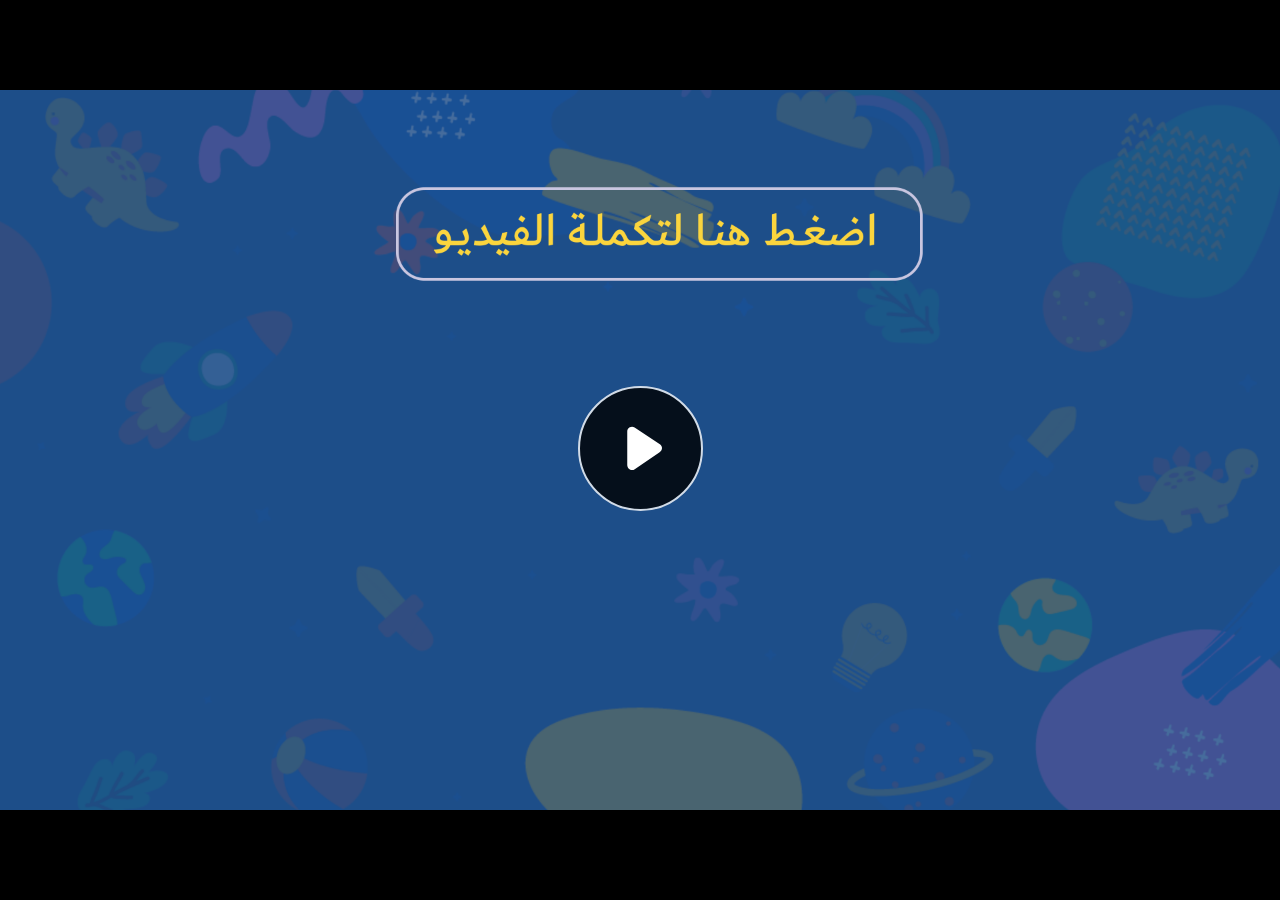
<file: index.html>
﻿<!doctype html>
<html lang="en-US">
<head>
  <meta charset="utf-8">
  <!-- Created using Storyline 360 - http://www.articulate.com  -->
  <!-- version: 3.71.29339.0 -->
  <title>EG.G4.ESCI.SEM2.UB.T1.S1.1</title>
  <meta http-equiv="x-ua-compatible" content="IE=edge"/>
  <meta name="viewport" content="width=device-width,initial-scale=1,user-scalable=no,shrink-to-fit=no,minimal-ui"/>
  <meta name="apple-mobile-web-app-capable" content="yes"/>
  <style>
    html, body { height: 100%; padding: 0; margin: 0 }
    #app { height: 100%; width: 100%; }
  </style>

  <script>
    window.DS = {};
    window.globals = {
      DATA_PATH_BASE: '',
      HAS_FRAME: true,
      HAS_SLIDE: true,

      lmsPresent: false,
      tinCanPresent: false,
      cmi5Present: false,
      aoSupport: false,
      scale: 'noscale',
      captureRc: false,
      browserSize: 'optimal',
      bgColor: '#282828',
      features: 'AccessibleVideo,ConnectionMessages,FullScreenToggle,InsertSvgPicture,LayerPresentAsDialog,MultipleQuizTracking,UpdatedScrollingPanels,UpdatedThemeEditor',
      themeName: 'unified',
      preloaderColor: '#FFFFFF',
      suppressAnalytics: false,
      productChannel: 'stable',
      publishSource: 'storyline',
      aid: 'aid|dd341018-a8d3-41b5-95f5-fb131f3e5e10',
      cid: 'fea7a061-9730-4bc9-a396-348a6a48cf6d',
      playerVersion: '3.71.29339.0',
      publishTimestamp: '2023-02-07T13:58:58.6723837Z',
      maxIosVideoElements: 10,
      connectionSettings: { message: 'You%20are%20offline.%20Trying%20to%20reconnect...', useDarkTheme: false },

      
      parseParams: function(qs) {
        if (window.globals.parsedParams != null) {
          return window.globals.parsedParams;
        }
        qs = (qs || window.location.search.substr(1)).split('+').join(' ');
        var params = {},
            tokens,
            re = /[?&]?([^=]+)=([^&]*)/g;

        while (tokens = re.exec(qs)) {
          params[decodeURIComponent(tokens[1]).trim()] =
            decodeURIComponent(tokens[2]).trim();
        }
        window.globals.parsedParams = params;
        return params;
      }

    };
  </script>
  <script>
    var isIe11 = ('ActiveXObject' in window || window.MSBlobBuilder != null)
      && window.msCrypto != null && !window.ActiveXObject;
    if (isIe11) {
      window.globals.unsupportedBrowser = true;
      document.write(atob('[base64]'));
    }
  </script>
  
  <script>window.THREE = { };</script>
  
</head>
<body style="background: #282828" class="cs-HTML theme-unified">
  <!-- 360 -->
  <script>!function(e){var i=/iPhone/i,o=/iPod/i,n=/iPad/i,t=/(?=.*\bAndroid\b)(?=.*\bMobile\b)/i,d=/Android/i,s=/(?=.*\bAndroid\b)(?=.*\bSD4930UR\b)/i,b=/(?=.*\bAndroid\b)(?=.*\b(?:KFOT|KFTT|KFJWI|KFJWA|KFSOWI|KFTHWI|KFTHWA|KFAPWI|KFAPWA|KFARWI|KFASWI|KFSAWI|KFSAWA)\b)/i,r=/IEMobile/i,h=/(?=.*\bWindows\b)(?=.*\bARM\b)/i,a=/BlackBerry/i,l=/BB10/i,p=/Opera Mini/i,f=/(CriOS|Chrome)(?=.*\bMobile\b)/i,u=/(?=.*\bFirefox\b)(?=.*\bMobile\b)/i,c=new RegExp("(?:Nexus 7|BNTV250|Kindle Fire|Silk|GT-P1000)","i"),w=function(e,i){return e.test(i)},A=function(e){var A=e||navigator.userAgent,v=A.split("[FBAN");if(void 0!==v[1]&&(A=v[0]),this.apple={phone:w(i,A),ipod:w(o,A),tablet:!w(i,A)&&w(n,A),device:w(i,A)||w(o,A)||w(n,A)},this.amazon={phone:w(s,A),tablet:!w(s,A)&&w(b,A),device:w(s,A)||w(b,A)},this.android={phone:w(s,A)||w(t,A),tablet:!w(s,A)&&!w(t,A)&&(w(b,A)||w(d,A)),device:w(s,A)||w(b,A)||w(t,A)||w(d,A)},this.windows={phone:w(r,A),tablet:w(h,A),device:w(r,A)||w(h,A)},this.other={blackberry:w(a,A),blackberry10:w(l,A),opera:w(p,A),firefox:w(u,A),chrome:w(f,A),device:w(a,A)||w(l,A)||w(p,A)||w(u,A)||w(f,A)},this.seven_inch=w(c,A),this.any=this.apple.device||this.android.device||this.windows.device||this.other.device||this.seven_inch,this.phone=this.apple.phone||this.android.phone||this.windows.phone,this.tablet=this.apple.tablet||this.android.tablet||this.windows.tablet,"undefined"==typeof window)return this},v=function(){var e=new A;return e.Class=A,e};"undefined"!=typeof module&&module.exports&&"undefined"==typeof window?module.exports=A:"undefined"!=typeof module&&module.exports&&"undefined"!=typeof window?module.exports=v():"function"==typeof define&&define.amd?define("isMobile",[],e.isMobile=v()):e.isMobile=v()}(this);
    window.isMobile.apple.tablet = window.isMobile.apple.tablet ||
      (navigator.platform === 'MacIntel' && navigator.maxTouchPoints > 1);
    window.isMobile.apple.device = window.isMobile.apple.device || window.isMobile.apple.tablet;
    window.isMobile.tablet = window.isMobile.tablet || window.isMobile.apple.tablet;
    window.isMobile.any = window.isMobile.any || window.isMobile.apple.tablet;
  </script>

  <div id="focus-sink" tabindex="-1"></div>

  <div id="preso"></div>
  <script>
    (function() {

      var classTypes = [ 'desktop', 'mobile', 'phone', 'tablet' ];

      var addDeviceClasses = function(prefix, testObj) {
        var curr, i;
        for (i = 0; i < classTypes.length; i++) {
          curr = classTypes[i];
          if (testObj[curr]) {
            document.body.classList.add(prefix + curr);
          }
        }
      };

      var params = window.globals.parseParams(),
          isDevicePreview = params.devicepreview === '1',
          isPhoneOverride = params.deviceType === 'phone' || (isDevicePreview && params.phone == '1'),
          isTabletOverride = (params.deviceType === 'tablet' || isDevicePreview) && !isPhoneOverride,
          isMobileOverride = isPhoneOverride || isTabletOverride;

      var deviceView = {
        desktop: !window.isMobile.any && !isMobileOverride,
        mobile: window.isMobile.any || isMobileOverride,
        phone: isPhoneOverride || (window.isMobile.phone && !isTabletOverride),
        tablet: isTabletOverride || window.isMobile.tablet
      };

      window.globals.deviceView = deviceView;
      window.isMobile.desktop = !window.isMobile.any;
      window.isMobile.mobile = window.isMobile.any;

      addDeviceClasses('view-', deviceView);

    })();
  </script>
  
  <script src='story_content/user.js' type=text/javascript></script>
  <div class="slide-loader"></div>

  <script>
    var doc = document, loader = doc.body.querySelector('.slide-loader'); [ 1, 2, 3 ].forEach(function(n) { var d = doc.createElement('div'); d.style.backgroundColor = window.globals.preloaderColor; d.classList.add('mobile-loader-dot'); d.classList.add('dot' + n); loader.appendChild(d); });
  </script>

  <div class="mobile-load-title-overlay" style="display: none">
    <div class="mobile-load-title">EG.G4.ESCI.SEM2.UB.T1.S1.1</div>
  </div>

  <div class="mobile-chrome-warning"></div>

  
<style>
  .warn-connection-dialog {
    display: none;
    background: transparent;
    pointer-events: none;
    position: fixed;
    left: 0;
    top: 0;
    width: 100%;
    height: 100%;
    z-index: 999;
  }

  .warn-connection-content {
    border-radius: 4px;
    background: white;
    border: 1px solid #E7E7E7;
    color: #333333;
    box-shadow: 0 2px 4px rgba(0, 0, 0, 0.25);
    transition: all 150ms ease-out;
    position: absolute;
    white-space: nowrap;
  }

  .view-phone.is-landscape .warn-connection-content {
    left: 23px;
    bottom: 23px;
  }

  .view-tablet.is-landscape .warn-connection-content {
    left: 50%;
    top: 20px;
    transform: translateX(-50%);
  }

  .is-portrait .warn-connection-content {
    transform: translate(-50%, calc(-100% - 15px));
  }

  .warn-connection-content p {
    display: inline-block;
    margin: 0 8px 0 0;
    line-height: 33px;
    font-size: 11px;
  }

  .warn-connection-content svg {
    position: relative;
    vertical-align: middle;
    margin: 0 2px 2px 8px;
  }

  .view-desktop .warn-connection-content {
    left: 1.5em;
    bottom: 1.5em;
  }

  .view-desktop .warn-connection-content p {
    font-size: 1.1em;
  }

  .is-offline .warn-connection-dialog {
    display: block;
  }

  .is-offline .cs-panel * {
    pointer-events: none !important;
  }

  .is-offline .cs-panel {
    pointer-events: all !important;
  }

  .is-offline #nav-controls * {
    pointer-events: none !important;
  }

  .is-offline #nav-controls {
    pointer-events: all !important;
  }
</style>

<div class="warn-connection-dialog">
  <div class="warn-connection-content">
    <svg width="17" height="15" viewBox="0 0 17 15" xmlns="http://www.w3.org/2000/svg">
      <path fill="#8F0000" stroke="white" d="M16.07,12.98 L15.88,12.23 L9.51,1.21 C8.97,0.26,7.6,0.26,7.06,1.21 L0.69,12.23 C0.15,13.16,0.81,14.36,1.91,14.36 H14.65 C15.47,14.36,16.05,13.7,16.07,12.98 Z"/>
      <path fill="white" stroke="white" d="M8.58,5.5 C8.35,5.28,8.5,5.35,8.21,5.32 C8.09,5.35,7.97,5.49,7.96,5.67 C7.97,5.79,7.98,5.92,7.98,6.04 L7.98,6.04 C7.99,6.17,8,6.31,8.01,6.43 L8.01,6.44 C8.03,6.92,8.06,7.41,8.09,7.9 L8.09,7.9 C8.12,8.39,8.14,8.88,8.17,9.37 C8.17,9.39,8.18,9.42,8.2,9.44 C8.23,9.46,8.25,9.47,8.28,9.47 C8.31,9.47,8.34,9.46,8.35,9.44 C8.37,9.43,8.38,9.4,8.39,9.35 L8.39,9.34 C8.39,9.24,8.4,9.15,8.4,9.05 L8.4,9.05 C8.41,8.96,8.41,8.86,8.42,8.75 C8.43,8.44,8.45,8.12,8.47,7.81 L8.47,7.81 C8.49,7.49,8.51,7.18,8.53,6.87 C8.55,6.46,8.56,6.05,8.59,5.64 L8.6,5.62 C8.6,5.57,8.59,5.53,8.58,5.5 L8.21,5.32 Z"/>
      <circle fill="white" stroke="white" cx="8.3" cy="11.35" r="0.3"/>
    </svg>
    <p>You are offline. Trying to reconnect...</p>
  </div>
</div>

<script>
  (function() {
    window.DS.connection = {
      warningShown: false,
      assets: {},
      loadingAssetGroup: false,
      retryDelay: 500
    };

    // @TODO this is POC code and can be cleaned up a bit more if we move forward
    // with the feature



    // The `window.globals.features` variable must be set in `webpack.dev.config` when testing locally - it is not enough
    // to have it in the data - but it must be set there as well.
    var useConnectionMessages = window.AbortController != null &&
      window.location.protocol != 'file:' &&
      window.globals.features.indexOf('ConnectionMessages') != -1;

    window.DS.connection.useConnectionMessages = useConnectionMessages

    var assetCount = 0;
    var checkLoadedId;
    var connectionSettings = window.globals.connectionSettings;

    if (useConnectionMessages && connectionSettings != null) {
      var contentEl = document.querySelector('.warn-connection-content');
      var messageEl = contentEl.querySelector('p')

      if (connectionSettings.useDarkTheme) {
        contentEl.style.borderColor = '#BABBBA';
        contentEl.style.backgroundColor = '#282828';
        contentEl.style.color = '#FFFFFF';
      }

      if (connectionSettings.message != null) {
        messageEl.textContent = window.decodeURIComponent(connectionSettings.message);
      }
    }

    function checkAssetsReady() {
      for (var i in DS.connection.assets) {
        if (!DS.connection.assets[i].success) {
          return false;
        }
      }
      return true;
    }

    function stopAssetGroup() {
      if (!useConnectionMessages) { return; }

      assetCount = 0;

      DS.connection.oldAssetGroup = DS.connection.assets;
      DS.connection.assets = {};
      DS.connection.loadingAssetGroup = false;
      clearInterval(checkLoadedId);
    }

    function startAssetGroup() {
      if (!useConnectionMessages) { return; }
      var ticks = 0;
      clearInterval(checkLoadedId);
      checkLoadedId = setInterval(function() {
        var loaded = 0;
        if (assetCount === 0 && loaded === 0) {
          clearInterval(checkLoadedId);
          return;
        }

        for (var i in DS.connection.assets) {
          if (DS.connection.assets[i].success) {
            loaded++;
          }
        }

        if (assetCount === loaded && checkAssetsReady()) {
          for (var i in DS.connection.assets) {
            if (DS.connection.assets[i].action) {
              DS.connection.assets[i].action();
            }
          }
          hideWarning();
          stopAssetGroup();
        }
      }, 100)
    }

    function requiredAsset(url, action, retry, type) {
      if (!useConnectionMessages) { return; }
      if (DS.connection.assets[url]) { return; }

      DS.connection.assets[url] = {
        success: false, action: action, retry: retry, type: type
      };
      assetCount = Object.keys(DS.connection.assets).length;
      if (!DS.connection.loadingAssetGroup) {
        startAssetGroup();
      }
      DS.connection.loadingAssetGroup = true;
    }

    function assetLoaded(url) {
      if (!useConnectionMessages) { return; }
      if (DS.connection.assets[url]) {
        DS.connection.assets[url].success = true;
      }
    }

    function assetFailed(url) {
      if (!useConnectionMessages) { return; }
      if (!DS.connection.assets[url]) {
        if (/\.js$/.test(url)) {
          setTimeout(function() {
            if (DS.connection.lastSlideLoaded != null) {
              DS.connection.lastSlideLoaded();
            }
          }, DS.connection.retryDelay);
        }
        return;
      }
      if (!DS.connection.warningShown) { showWarning(); }
      if (DS.connection.assets[url].retry) {
        setTimeout(function() {
          if (!DS.connection.assets[url].success) {
            DS.connection.assets[url].retry()
          }
        }, DS.connection.retryDelay);
      }
    }

    function hideWarning() {
      document.body.classList.remove('is-offline');
      DS.connection.warningShown = false;
    }
    DS.connection.hideWarning = hideWarning

    function showWarning(btn) {
      document.body.classList.add('is-offline')
      DS.connection.warningShown = true;
      updateWarningPosition();
    }

    function updateWarningPosition() {
      if (!DS.connection.warningShown) {
        return;
      }

      var isPortrait = document.body.classList.contains('is-portrait');
      var warningEl = document.querySelector('.warn-connection-content');

      if (isPortrait) {
        var slide = document.querySelector('.primary-slide');
        var slideRect = slide.getBoundingClientRect();

        warningEl.style.top = `${slideRect.top}px`
        warningEl.style.left = `${slideRect.left + slideRect.width / 2}px`
      } else {
        warningEl.style.top = null;
        warningEl.style.left = null;
      }

      window.requestAnimationFrame(updateWarningPosition);
    }

    // these will all be noops if the feature flag isn't set in
    // the data and `window.globals.features`
    DS.connection.requiredAsset = requiredAsset;
    DS.connection.assetLoaded = assetLoaded;
    DS.connection.assetFailed = assetFailed;
    DS.connection.stopAssetGroup = stopAssetGroup;
    DS.connection.startAssetGroup = startAssetGroup;
  })();
</script>


  <script>
    
    if (window.autoSpider && window.vInterfaceObject) {
      document.querySelector('.mobile-load-title-overlay').style.display = 'none';
    }
  </script>

  

  <link rel="stylesheet" href="html5/data/css/output.min.css" data-noprefix/>
</body>
<script src="html5/lib/scripts/bootstrapper.min.js"></script>
</html>
</file>
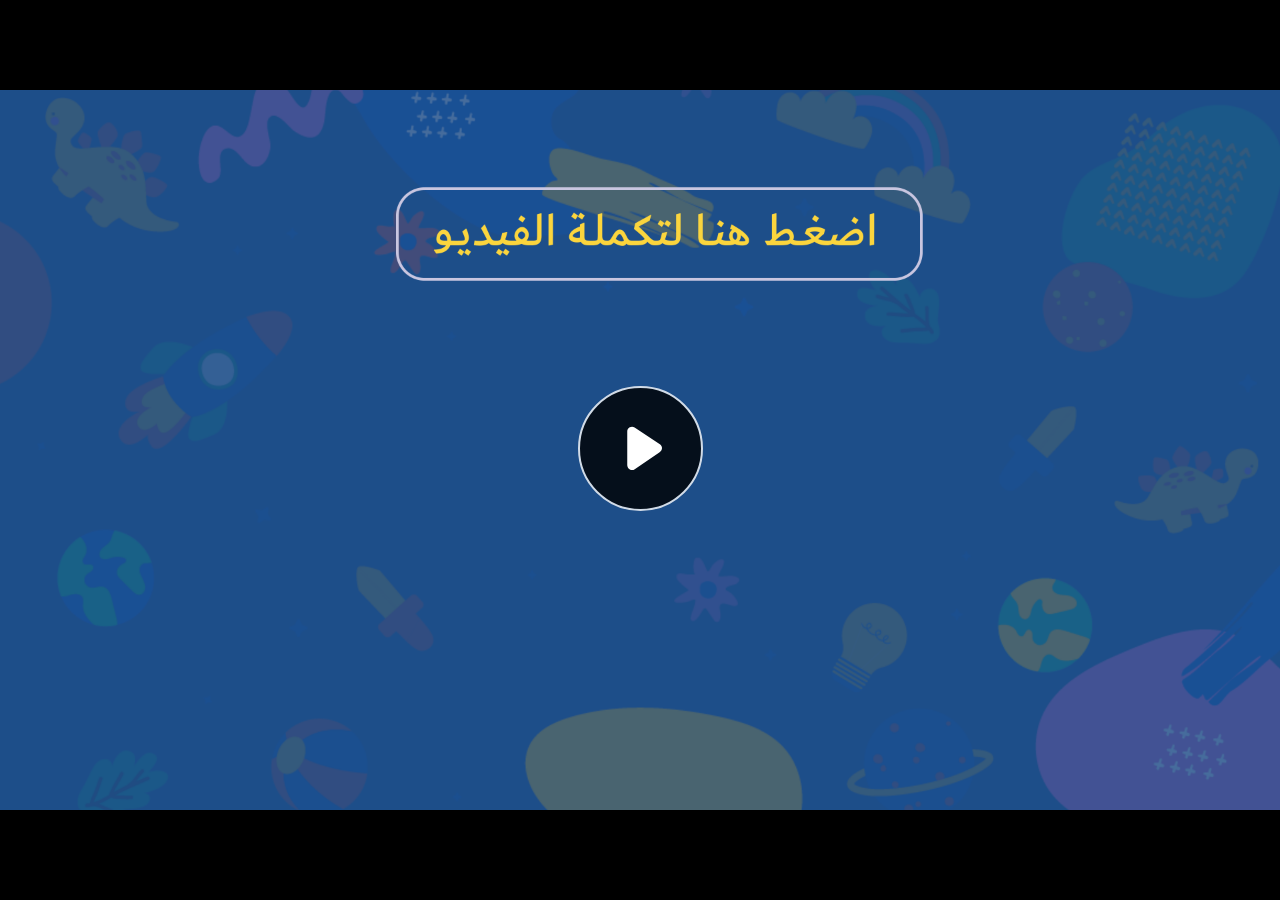
<file: story.html>
﻿<!doctype html>
<html lang="en-US">
<head>
  <meta charset="utf-8">
  <!-- Created using Storyline 360 - http://www.articulate.com  -->
  <!-- version: 3.71.29339.0 -->
  <title>EG.G4.ESCI.SEM2.UB.T1.S1.1</title>
  <meta http-equiv="x-ua-compatible" content="IE=edge"/>
  <meta name="viewport" content="width=device-width,initial-scale=1,user-scalable=no,shrink-to-fit=no,minimal-ui"/>
  <meta name="apple-mobile-web-app-capable" content="yes"/>
  <style>
    html, body { height: 100%; padding: 0; margin: 0 }
    #app { height: 100%; width: 100%; }
  </style>

  <script>
    window.DS = {};
    window.globals = {
      DATA_PATH_BASE: '',
      HAS_FRAME: true,
      HAS_SLIDE: true,

      lmsPresent: false,
      tinCanPresent: false,
      cmi5Present: false,
      aoSupport: false,
      scale: 'noscale',
      captureRc: false,
      browserSize: 'optimal',
      bgColor: '#282828',
      features: 'AccessibleVideo,ConnectionMessages,FullScreenToggle,InsertSvgPicture,LayerPresentAsDialog,MultipleQuizTracking,UpdatedScrollingPanels,UpdatedThemeEditor',
      themeName: 'unified',
      preloaderColor: '#FFFFFF',
      suppressAnalytics: false,
      productChannel: 'stable',
      publishSource: 'storyline',
      aid: 'aid|76899c09-745a-49af-8ef3-86fd915f1c55',
      cid: 'fea7a061-9730-4bc9-a396-348a6a48cf6d',
      playerVersion: '3.71.29339.0',
      publishTimestamp: '2023-01-18T17:43:16.2707677Z',
      maxIosVideoElements: 10,
      connectionSettings: { message: 'You%20are%20offline.%20Trying%20to%20reconnect...', useDarkTheme: false },

      
      parseParams: function(qs) {
        if (window.globals.parsedParams != null) {
          return window.globals.parsedParams;
        }
        qs = (qs || window.location.search.substr(1)).split('+').join(' ');
        var params = {},
            tokens,
            re = /[?&]?([^=]+)=([^&]*)/g;

        while (tokens = re.exec(qs)) {
          params[decodeURIComponent(tokens[1]).trim()] =
            decodeURIComponent(tokens[2]).trim();
        }
        window.globals.parsedParams = params;
        return params;
      }

    };
  </script>
  <script>
    var isIe11 = ('ActiveXObject' in window || window.MSBlobBuilder != null)
      && window.msCrypto != null && !window.ActiveXObject;
    if (isIe11) {
      window.globals.unsupportedBrowser = true;
      document.write(atob('[base64]'));
    }
  </script>
  
  <script>window.THREE = { };</script>
  
</head>
<body style="background: #282828" class="cs-HTML theme-unified">
  <!-- 360 -->
  <script>!function(e){var i=/iPhone/i,o=/iPod/i,n=/iPad/i,t=/(?=.*\bAndroid\b)(?=.*\bMobile\b)/i,d=/Android/i,s=/(?=.*\bAndroid\b)(?=.*\bSD4930UR\b)/i,b=/(?=.*\bAndroid\b)(?=.*\b(?:KFOT|KFTT|KFJWI|KFJWA|KFSOWI|KFTHWI|KFTHWA|KFAPWI|KFAPWA|KFARWI|KFASWI|KFSAWI|KFSAWA)\b)/i,r=/IEMobile/i,h=/(?=.*\bWindows\b)(?=.*\bARM\b)/i,a=/BlackBerry/i,l=/BB10/i,p=/Opera Mini/i,f=/(CriOS|Chrome)(?=.*\bMobile\b)/i,u=/(?=.*\bFirefox\b)(?=.*\bMobile\b)/i,c=new RegExp("(?:Nexus 7|BNTV250|Kindle Fire|Silk|GT-P1000)","i"),w=function(e,i){return e.test(i)},A=function(e){var A=e||navigator.userAgent,v=A.split("[FBAN");if(void 0!==v[1]&&(A=v[0]),this.apple={phone:w(i,A),ipod:w(o,A),tablet:!w(i,A)&&w(n,A),device:w(i,A)||w(o,A)||w(n,A)},this.amazon={phone:w(s,A),tablet:!w(s,A)&&w(b,A),device:w(s,A)||w(b,A)},this.android={phone:w(s,A)||w(t,A),tablet:!w(s,A)&&!w(t,A)&&(w(b,A)||w(d,A)),device:w(s,A)||w(b,A)||w(t,A)||w(d,A)},this.windows={phone:w(r,A),tablet:w(h,A),device:w(r,A)||w(h,A)},this.other={blackberry:w(a,A),blackberry10:w(l,A),opera:w(p,A),firefox:w(u,A),chrome:w(f,A),device:w(a,A)||w(l,A)||w(p,A)||w(u,A)||w(f,A)},this.seven_inch=w(c,A),this.any=this.apple.device||this.android.device||this.windows.device||this.other.device||this.seven_inch,this.phone=this.apple.phone||this.android.phone||this.windows.phone,this.tablet=this.apple.tablet||this.android.tablet||this.windows.tablet,"undefined"==typeof window)return this},v=function(){var e=new A;return e.Class=A,e};"undefined"!=typeof module&&module.exports&&"undefined"==typeof window?module.exports=A:"undefined"!=typeof module&&module.exports&&"undefined"!=typeof window?module.exports=v():"function"==typeof define&&define.amd?define("isMobile",[],e.isMobile=v()):e.isMobile=v()}(this);
    window.isMobile.apple.tablet = window.isMobile.apple.tablet ||
      (navigator.platform === 'MacIntel' && navigator.maxTouchPoints > 1);
    window.isMobile.apple.device = window.isMobile.apple.device || window.isMobile.apple.tablet;
    window.isMobile.tablet = window.isMobile.tablet || window.isMobile.apple.tablet;
    window.isMobile.any = window.isMobile.any || window.isMobile.apple.tablet;
  </script>

  <div id="focus-sink" tabindex="-1"></div>

  <div id="preso"></div>
  <script>
    (function() {

      var classTypes = [ 'desktop', 'mobile', 'phone', 'tablet' ];

      var addDeviceClasses = function(prefix, testObj) {
        var curr, i;
        for (i = 0; i < classTypes.length; i++) {
          curr = classTypes[i];
          if (testObj[curr]) {
            document.body.classList.add(prefix + curr);
          }
        }
      };

      var params = window.globals.parseParams(),
          isDevicePreview = params.devicepreview === '1',
          isPhoneOverride = params.deviceType === 'phone' || (isDevicePreview && params.phone == '1'),
          isTabletOverride = (params.deviceType === 'tablet' || isDevicePreview) && !isPhoneOverride,
          isMobileOverride = isPhoneOverride || isTabletOverride;

      var deviceView = {
        desktop: !window.isMobile.any && !isMobileOverride,
        mobile: window.isMobile.any || isMobileOverride,
        phone: isPhoneOverride || (window.isMobile.phone && !isTabletOverride),
        tablet: isTabletOverride || window.isMobile.tablet
      };

      window.globals.deviceView = deviceView;
      window.isMobile.desktop = !window.isMobile.any;
      window.isMobile.mobile = window.isMobile.any;

      addDeviceClasses('view-', deviceView);

    })();
  </script>
  
  <script src='story_content/user.js' type=text/javascript></script>
  <div class="slide-loader"></div>

  <script>
    var doc = document, loader = doc.body.querySelector('.slide-loader'); [ 1, 2, 3 ].forEach(function(n) { var d = doc.createElement('div'); d.style.backgroundColor = window.globals.preloaderColor; d.classList.add('mobile-loader-dot'); d.classList.add('dot' + n); loader.appendChild(d); });
  </script>

  <div class="mobile-load-title-overlay" style="display: none">
    <div class="mobile-load-title">EG.G4.ESCI.SEM2.UB.T1.S1.1</div>
  </div>

  <div class="mobile-chrome-warning"></div>

  
<style>
  .warn-connection-dialog {
    display: none;
    background: transparent;
    pointer-events: none;
    position: fixed;
    left: 0;
    top: 0;
    width: 100%;
    height: 100%;
    z-index: 999;
  }

  .warn-connection-content {
    border-radius: 4px;
    background: white;
    border: 1px solid #E7E7E7;
    color: #333333;
    box-shadow: 0 2px 4px rgba(0, 0, 0, 0.25);
    transition: all 150ms ease-out;
    position: absolute;
    white-space: nowrap;
  }

  .view-phone.is-landscape .warn-connection-content {
    left: 23px;
    bottom: 23px;
  }

  .view-tablet.is-landscape .warn-connection-content {
    left: 50%;
    top: 20px;
    transform: translateX(-50%);
  }

  .is-portrait .warn-connection-content {
    transform: translate(-50%, calc(-100% - 15px));
  }

  .warn-connection-content p {
    display: inline-block;
    margin: 0 8px 0 0;
    line-height: 33px;
    font-size: 11px;
  }

  .warn-connection-content svg {
    position: relative;
    vertical-align: middle;
    margin: 0 2px 2px 8px;
  }

  .view-desktop .warn-connection-content {
    left: 1.5em;
    bottom: 1.5em;
  }

  .view-desktop .warn-connection-content p {
    font-size: 1.1em;
  }

  .is-offline .warn-connection-dialog {
    display: block;
  }

  .is-offline .cs-panel * {
    pointer-events: none !important;
  }

  .is-offline .cs-panel {
    pointer-events: all !important;
  }

  .is-offline #nav-controls * {
    pointer-events: none !important;
  }

  .is-offline #nav-controls {
    pointer-events: all !important;
  }
</style>

<div class="warn-connection-dialog">
  <div class="warn-connection-content">
    <svg width="17" height="15" viewBox="0 0 17 15" xmlns="http://www.w3.org/2000/svg">
      <path fill="#8F0000" stroke="white" d="M16.07,12.98 L15.88,12.23 L9.51,1.21 C8.97,0.26,7.6,0.26,7.06,1.21 L0.69,12.23 C0.15,13.16,0.81,14.36,1.91,14.36 H14.65 C15.47,14.36,16.05,13.7,16.07,12.98 Z"/>
      <path fill="white" stroke="white" d="M8.58,5.5 C8.35,5.28,8.5,5.35,8.21,5.32 C8.09,5.35,7.97,5.49,7.96,5.67 C7.97,5.79,7.98,5.92,7.98,6.04 L7.98,6.04 C7.99,6.17,8,6.31,8.01,6.43 L8.01,6.44 C8.03,6.92,8.06,7.41,8.09,7.9 L8.09,7.9 C8.12,8.39,8.14,8.88,8.17,9.37 C8.17,9.39,8.18,9.42,8.2,9.44 C8.23,9.46,8.25,9.47,8.28,9.47 C8.31,9.47,8.34,9.46,8.35,9.44 C8.37,9.43,8.38,9.4,8.39,9.35 L8.39,9.34 C8.39,9.24,8.4,9.15,8.4,9.05 L8.4,9.05 C8.41,8.96,8.41,8.86,8.42,8.75 C8.43,8.44,8.45,8.12,8.47,7.81 L8.47,7.81 C8.49,7.49,8.51,7.18,8.53,6.87 C8.55,6.46,8.56,6.05,8.59,5.64 L8.6,5.62 C8.6,5.57,8.59,5.53,8.58,5.5 L8.21,5.32 Z"/>
      <circle fill="white" stroke="white" cx="8.3" cy="11.35" r="0.3"/>
    </svg>
    <p>You are offline. Trying to reconnect...</p>
  </div>
</div>

<script>
  (function() {
    window.DS.connection = {
      warningShown: false,
      assets: {},
      loadingAssetGroup: false,
      retryDelay: 500
    };

    // @TODO this is POC code and can be cleaned up a bit more if we move forward
    // with the feature



    // The `window.globals.features` variable must be set in `webpack.dev.config` when testing locally - it is not enough
    // to have it in the data - but it must be set there as well.
    var useConnectionMessages = window.AbortController != null &&
      window.location.protocol != 'file:' &&
      window.globals.features.indexOf('ConnectionMessages') != -1;

    window.DS.connection.useConnectionMessages = useConnectionMessages

    var assetCount = 0;
    var checkLoadedId;
    var connectionSettings = window.globals.connectionSettings;

    if (useConnectionMessages && connectionSettings != null) {
      var contentEl = document.querySelector('.warn-connection-content');
      var messageEl = contentEl.querySelector('p')

      if (connectionSettings.useDarkTheme) {
        contentEl.style.borderColor = '#BABBBA';
        contentEl.style.backgroundColor = '#282828';
        contentEl.style.color = '#FFFFFF';
      }

      if (connectionSettings.message != null) {
        messageEl.textContent = window.decodeURIComponent(connectionSettings.message);
      }
    }

    function checkAssetsReady() {
      for (var i in DS.connection.assets) {
        if (!DS.connection.assets[i].success) {
          return false;
        }
      }
      return true;
    }

    function stopAssetGroup() {
      if (!useConnectionMessages) { return; }

      assetCount = 0;

      DS.connection.oldAssetGroup = DS.connection.assets;
      DS.connection.assets = {};
      DS.connection.loadingAssetGroup = false;
      clearInterval(checkLoadedId);
    }

    function startAssetGroup() {
      if (!useConnectionMessages) { return; }
      var ticks = 0;
      clearInterval(checkLoadedId);
      checkLoadedId = setInterval(function() {
        var loaded = 0;
        if (assetCount === 0 && loaded === 0) {
          clearInterval(checkLoadedId);
          return;
        }

        for (var i in DS.connection.assets) {
          if (DS.connection.assets[i].success) {
            loaded++;
          }
        }

        if (assetCount === loaded && checkAssetsReady()) {
          for (var i in DS.connection.assets) {
            if (DS.connection.assets[i].action) {
              DS.connection.assets[i].action();
            }
          }
          hideWarning();
          stopAssetGroup();
        }
      }, 100)
    }

    function requiredAsset(url, action, retry, type) {
      if (!useConnectionMessages) { return; }
      if (DS.connection.assets[url]) { return; }

      DS.connection.assets[url] = {
        success: false, action: action, retry: retry, type: type
      };
      assetCount = Object.keys(DS.connection.assets).length;
      if (!DS.connection.loadingAssetGroup) {
        startAssetGroup();
      }
      DS.connection.loadingAssetGroup = true;
    }

    function assetLoaded(url) {
      if (!useConnectionMessages) { return; }
      if (DS.connection.assets[url]) {
        DS.connection.assets[url].success = true;
      }
    }

    function assetFailed(url) {
      if (!useConnectionMessages) { return; }
      if (!DS.connection.assets[url]) {
        if (/\.js$/.test(url)) {
          setTimeout(function() {
            if (DS.connection.lastSlideLoaded != null) {
              DS.connection.lastSlideLoaded();
            }
          }, DS.connection.retryDelay);
        }
        return;
      }
      if (!DS.connection.warningShown) { showWarning(); }
      if (DS.connection.assets[url].retry) {
        setTimeout(function() {
          if (!DS.connection.assets[url].success) {
            DS.connection.assets[url].retry()
          }
        }, DS.connection.retryDelay);
      }
    }

    function hideWarning() {
      document.body.classList.remove('is-offline');
      DS.connection.warningShown = false;
    }
    DS.connection.hideWarning = hideWarning

    function showWarning(btn) {
      document.body.classList.add('is-offline')
      DS.connection.warningShown = true;
      updateWarningPosition();
    }

    function updateWarningPosition() {
      if (!DS.connection.warningShown) {
        return;
      }

      var isPortrait = document.body.classList.contains('is-portrait');
      var warningEl = document.querySelector('.warn-connection-content');

      if (isPortrait) {
        var slide = document.querySelector('.primary-slide');
        var slideRect = slide.getBoundingClientRect();

        warningEl.style.top = `${slideRect.top}px`
        warningEl.style.left = `${slideRect.left + slideRect.width / 2}px`
      } else {
        warningEl.style.top = null;
        warningEl.style.left = null;
      }

      window.requestAnimationFrame(updateWarningPosition);
    }

    // these will all be noops if the feature flag isn't set in
    // the data and `window.globals.features`
    DS.connection.requiredAsset = requiredAsset;
    DS.connection.assetLoaded = assetLoaded;
    DS.connection.assetFailed = assetFailed;
    DS.connection.stopAssetGroup = stopAssetGroup;
    DS.connection.startAssetGroup = startAssetGroup;
  })();
</script>


  <script>
    
    if (window.autoSpider && window.vInterfaceObject) {
      document.querySelector('.mobile-load-title-overlay').style.display = 'none';
    }
  </script>

  

  <link rel="stylesheet" href="html5/data/css/output.min.css" data-noprefix/>
</body>
<script src="html5/lib/scripts/bootstrapper.min.js"></script>
</html>
</file>
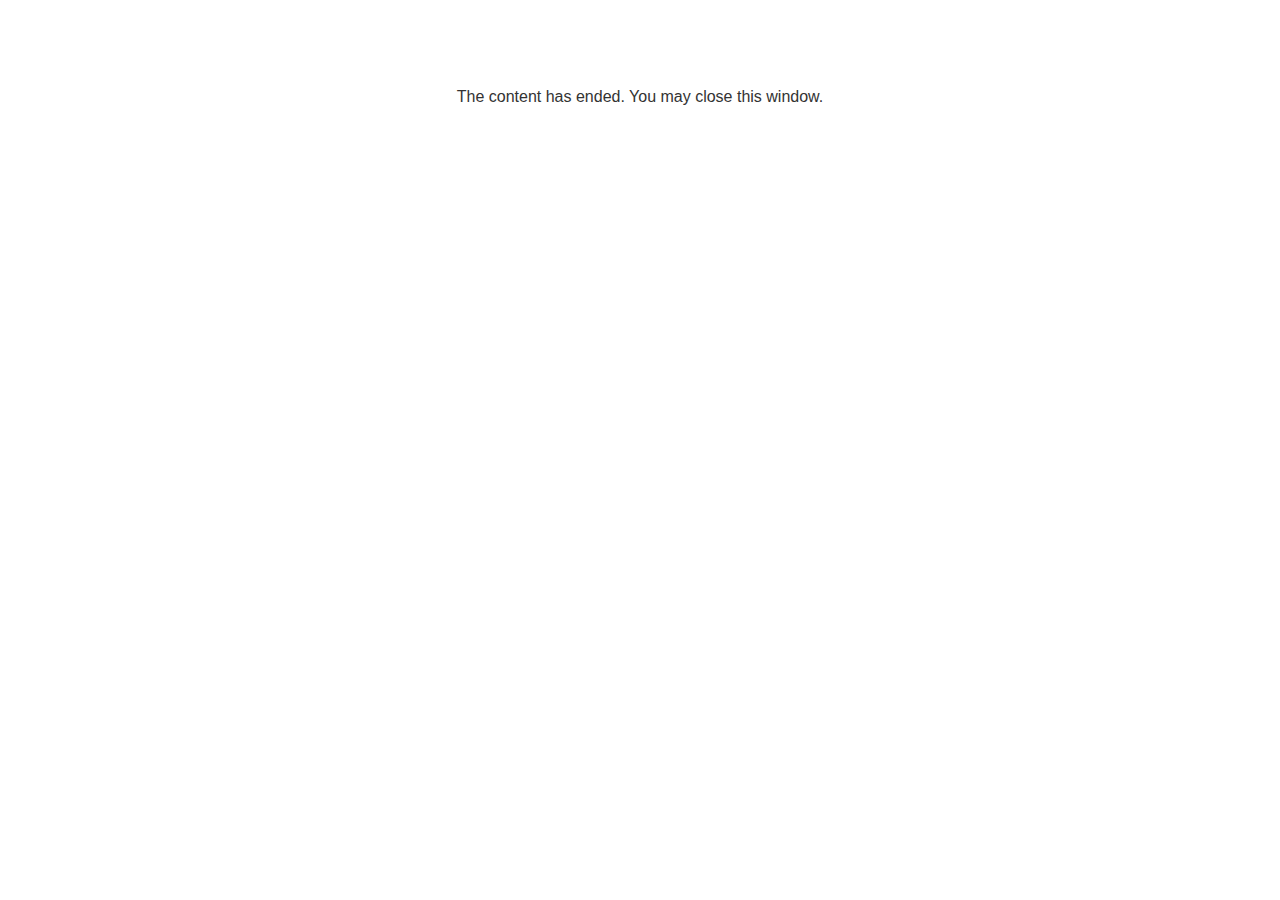
<file: lms/goodbye.html>
<!doctype html>
<html>
<body style="background-color: #ffffff;">

<p role="alert" style="color: #333333;font-family: Lato, articulate, tahoma, arial;font-size: medium;text-align: center;">
<br><br><br><br>
The content has ended. You may close this window.
</p>

</body>
</html>
</file>
<file: html5/data/css/output.min.css>
@font-face {
  font-family: 'LatoBold Charset1_ BoldFCD4B3F3';
  src: url('[data-uri]');
  font-style: normal;
  font-weight: normal;
}
@font-face {
  font-family: 'Lato Charset1_ 6KRfXkgL7CFCE5A8';
  src: url('[data-uri]');
  font-style: normal;
  font-weight: normal;
}
@font-face {
  font-family: 'Dubai Charset1_ 6c9IITx08DB8B98';
  src: url('[data-uri]');
  font-style: normal;
  font-weight: normal;
}
@font-face {
  font-family: 'DubaiBold Charset1_Bold55716FA2';
  src: url('[data-uri]');
  font-style: normal;
  font-weight: normal;
}
@font-face {
  font-family: 'Dubai Medium Charset1_ BFB7C599';
  src: url('[data-uri]');
  font-style: normal;
  font-weight: normal;
}
@font-face {
  font-family: 'Dubai Charset0_v8wz5Y8k741D6E07';
  src: url('[data-uri]');
  font-style: normal;
  font-weight: normal;
}
@font-face {
  font-family: 'DubaiBold Charset0_BoldD2773439';
  src: url('[data-uri]');
  font-style: normal;
  font-weight: normal;
}
@font-face {
  font-family: 'Dubai Medium Charset0_v389EBE1D';
  src: url('[data-uri]');
  font-style: normal;
  font-weight: normal;
}
.cs-HTML {
  background: rgba(40, 40, 40, 1);
}
.cs-pxabnsnfns00000000101 .cs-infopanel  {
  box-shadow: 0 1px 0 rgba(0, 0, 0, 0);
  background: rgba(255, 255, 255, 1);
}
.cs-pxabnsnfns00000000101 .cs-infopanel .cs-link {
  color: rgba(186, 187, 186, 1);
}
.cs-pxabnsnfns00000000101 .cs-infopanel .cs-link:hover {
  color: rgba(255, 255, 255, 1);
}
.cs-pxabnsnfns00000000101 .cs-infopanel .cs-name {
  color: rgba(68, 68, 68, 1);
}
.cs-pxabnsnfns00000000101 .cs-infopanel .cs-title {
  color: rgba(153, 153, 153, 1);
}
.cs-pxabnsnfns00000000101 .cs-infopanelpopup  {
  box-shadow: 0 1px 0 rgba(0, 0, 0, 0);
  background: rgba(0, 0, 0, 0);
}
.cs-pxabnsnfns00000000101 .cs-infopanelpopup .cs-link {
  color: rgba(255, 0, 0, 1);
}
.cs-pxabnsnfns00000000101 .cs-infopanelpopup .cs-link:hover {
  color: rgba(255, 255, 255, 1);
}
.cs-pxabnsnfns00000000101 .cs-infopanelpopup .cs-name {
  color: rgba(255, 255, 255, 1);
}
.cs-pxabnsnfns00000000101 .cs-infopanelpopup .cs-bio {
  color: rgba(186, 187, 186, 1);
}
.cs-pxabnsnfns00000000101 .cs-timer  {
  color: rgba(186, 187, 186, 1);
}
.cs-pxabnsnfns00000000101 .cs-duration stop:first-child {
  stop-color: rgba(60, 60, 60, 1);
}
.cs-pxabnsnfns00000000101 .cs-duration stop:last-child {
  stop-color: rgba(60, 60, 60, 1);
}
.cs-pxabnsnfns00000000101 .cs-elapsed stop:first-child {
  stop-color: rgba(254, 227, 71, 1);
}
.cs-pxabnsnfns00000000101 .cs-elapsed stop:last-child {
  stop-color: rgba(254, 227, 71, 1);
}
.cs-pxabnsnfns00000000101 .cs-timer .cs-pie .cs-innerstroke {
  stroke: rgba(199, 199, 199, 1);
}
.cs-pxabnsnfns00000000101 .cs-timer .cs-pie .cs-innerborder {
  stroke: rgba(255, 255, 255, 1);
}
.cs-pxabnsnfns00000000101 .cs-window  {
  box-shadow: 0 8px 5px rgba(0, 0, 0, 0.2);
  border-color: rgba(49, 99, 0, 0);
  background: rgba(33, 33, 33, 1);
  color: rgba(248, 248, 248, 1);
}
.cs-pxabnsnfns00000000101 .cs-window .cs-diva {
  border-color: rgba(78, 78, 78, 1);
}
.cs-pxabnsnfns00000000101 .cs-window .cs-divb {
  border-color: rgba(78, 78, 78, 0);
}
.cs-pxabnsnfns00000000101 .cs-editor .cs-editor-slide {
  color: rgba(226, 226, 226, 1);
}
.cs-pxabnsnfns00000000101 .cs-editor .cs-editor-html {
  color: rgba(186, 187, 186, 1);
}
.cs-pxabnsnfns00000000101 .cs-editor .cs-editor-button {
  text-shadow: 0 1px 0 rgba(0, 0, 0, 0);
  color: rgba(255, 255, 255, 1);
  border-color: rgba(211, 211, 211, 1);
  background: rgba(34, 34, 34, 1);
}
.cs-pxabnsnfns00000000101 .cs-editor .cs-editor-button:hover {
  background: rgba(68, 68, 68, 1);
}
.cs-pxabnsnfns00000000101 .cs-editor .cs-editor-button:active {
  background: rgba(68, 68, 68, 1);
}
.cs-pxabnsnfns00000000101 .cs-listitem  {
  color: rgba(186, 187, 186, 1);
  border-color: none;
  border: 1px solid transparent;
}
.cs-pxabnsnfns00000000101 .cs-listitem:hover {
  background: rgba(255, 255, 255, 0.06);
  border-color: rgba(108, 108, 108, 1) !important;
  border-width: 1px;
  border-radius: 2px;
  border-style: solid;
  box-sizing: border-box;
}
.cs-pxabnsnfns00000000101 .cs-listitem.hover {
  background: rgba(255, 255, 255, 0.06);
  border-color: rgba(108, 108, 108, 1) !important;
  border-width: 1px;
  border-radius: 2px;
  border-style: solid;
  box-sizing: border-box;
}
.cs-pxabnsnfns00000000101 .cs-glossary  {
  color: rgba(186, 187, 186, 1);
}
.cs-pxabnsnfns00000000101 .cs-glossary .cs-scrolling-panel {
  background: rgba(0, 0, 0, 0);
}
.cs-pxabnsnfns00000000101 .cs-glossary .cs-term.cs-selected .cs-choice-list-trigger {
  color: rgba(255, 255, 255, 1);
  background: rgba(255, 255, 255, 1);
}
.cs-pxabnsnfns00000000101 .cs-glossary .cs-term.cs-selected .cs-choice-list-trigger:focus {
  color: rgba(255, 255, 255, 1);
  background: rgba(255, 255, 255, 1);
}
.cs-pxabnsnfns00000000101 .cs-glossary .cs-term:hover .cs-choice-list-trigger {
  background: rgba(186, 187, 186, 1);
}
.cs-pxabnsnfns00000000101 .cs-glossary .cs-term.hover .cs-choice-list-trigger {
  background: rgba(186, 187, 186, 1);
}
.cs-pxabnsnfns00000000101 .cs-glossary .cs-term .cs-choice-list-trigger:focus {
  background: rgba(186, 187, 186, 1);
}
.cs-pxabnsnfns00000000101 .cs-glossary .cs-diva {
  border-color: rgba(0, 0, 0, 0);
}
.cs-pxabnsnfns00000000101 .cs-glossary .cs-divb {
  border-color: rgba(0, 0, 0, 0);
}
.cs-pxabnsnfns00000000101 .cs-glossary .cs-divc {
  border-color: rgba(0, 0, 0, 0);
}
.cs-pxabnsnfns00000000101 .cs-glossary .cs-heading {
  color: rgba(248, 248, 248, 1);
  font-weight: 700;
}
.note-content p span {
  color: rgba(186, 187, 186, 1);
  line-height: 1.4em;
  font-size: 103.769%;
}
.cs-pxabnsnfns00000000101 .cs-resource .cs-separator {
  border-color: rgba(0, 0, 0, 0);
}
.cs-pxabnsnfns00000000101 .cs-outline  {
  color: rgba(45, 45, 45, 1);
}
.cs-pxabnsnfns00000000101 .cs-outline .cs-diva {
  border-color: rgba(0, 0, 0, 0);
}
.cs-pxabnsnfns00000000101 .cs-outline .cs-divb {
  border-color: rgba(0, 0, 0, 0);
}
.cs-pxabnsnfns00000000101 .cs-outline .cs-divc {
  border-color: rgba(0, 0, 0, 0);
}
.cs-pxabnsnfns00000000101 .cs-outline .cs-search-filter:hover {
  color: rgba(0, 0, 0, 0);
}
.cs-pxabnsnfns00000000101 .cs-outline .cs-search-filter.hover {
  color: rgba(0, 0, 0, 0);
}
.cs-pxabnsnfns00000000101 .cs-transcript  {
  color: rgba(255, 255, 255, 1);
}
.cs-pxabnsnfns00000000101 .cs-transcript .cs-div {
  border-color: rgba(0, 0, 0, 0);
}
.cs-pxabnsnfns00000000101 .cs-tabs:not(.topmenu-item) {
  color: rgba(248, 248, 248, 1);
}
.cs-pxabnsnfns00000000101 .cs-tabs .cs-inner-button:not(.topmenu-item) {
  text-shadow: 0 1px 0 rgba(0, 0, 0, 0);
}
.cs-pxabnsnfns00000000101 .cs-tabs:hover:not(.topmenu-item) {
  color: rgba(248, 248, 248, 1);
}
.cs-pxabnsnfns00000000101 .cs-tabs.cs-selected {
  background: rgba(0, 0, 0, 0);
  color: rgba(248, 248, 248, 1);
}
.cs-pxabnsnfns00000000101 .cs-seekcontrol  {
  background: rgba(0, 0, 0, 0);
  border-color: rgba(0, 0, 0, 0);
}
.cs-pxabnsnfns00000000101 .cs-seekcontrol .cs-button:hover .cs-icon {
  fill: rgba(255, 255, 255, 1);
}
.cs-pxabnsnfns00000000101 .cs-seekcontrol .cs-button.hover .cs-icon {
  fill: rgba(255, 255, 255, 1);
}
.cs-pxabnsnfns00000000101 .cs-seekcontrol .cs-button .cs-icon-shadow {
  fill: rgba(0, 0, 0, 0);
}
.cs-pxabnsnfns00000000101 .cs-seekcontrol .cs-button .cs-icon {
  fill: rgba(180, 180, 180, 1);
}
.cs-pxabnsnfns00000000101 .cs-seekcontrol .cs-seek .cs-fill {
  background: rgba(255, 255, 255, 0.6);
}
.cs-pxabnsnfns00000000101 .cs-seekcontrol .cs-seek {
  background: rgba(108, 108, 108, 1);
  border-color: rgba(0, 0, 0, 0);
}
.cs-pxabnsnfns00000000101 .cs-searchinput .cs-input {
  color: rgba(186, 187, 186, 1);
  border-color: rgba(0, 0, 0, 0);
  background: rgba(255, 255, 255, 0.06);
}
.cs-pxabnsnfns00000000101 .cs-searchinput .cs-input:focus {
  color: rgba(248, 248, 248, 1);
  background: rgba(41, 41, 41, 1);
}
.cs-pxabnsnfns00000000101 .cs-searchinput .cs-input:hover {
  box-shadow: inset 0 0 1px 0 rgba(69, 126, 19, 0);
}
.cs-pxabnsnfns00000000101 .cs-searchinput .cs-input.hover {
  box-shadow: inset 0 0 1px 0 rgba(69, 126, 19, 0);
}
.cs-pxabnsnfns00000000101 .cs-searchinput .cs-button .cs-icon {
  fill: rgba(186, 187, 186, 1);
}
.cs-pxabnsnfns00000000101 .cs-searchinput .cs-button:hover {
  fill: rgba(63, 133, 0, 1);
}
.cs-pxabnsnfns00000000101 .cs-searchinput .cs-button.hover {
  fill: rgba(63, 133, 0, 1);
}
.cs-pxabnsnfns00000000101 .cs-menu  {
  box-shadow: 0 1px 0 rgba(0, 0, 0, 0);
  background: rgba(33, 33, 33, 1);
}
.cs-pxabnsnfns00000000101 .cs-topmenu-item.active .cs-tab {
  background: rgba(33, 33, 33, 1);
}
.cs-pxabnsnfns00000000101 .cs-logo  {
  box-shadow: 0 1px 0 rgba(37, 75, 0, 1);
  background: rgba(255, 255, 255, 0);
}
.cs-pxabnsnfns00000000101 .cs-checkbox  {
  color: rgba(255, 255, 255, 1);
}
.cs-pxabnsnfns00000000101 .cs-checkbox:hover {
  border-color: rgba(175, 221, 130, 1);
}
.cs-pxabnsnfns00000000101 .cs-checkbox.hover {
  border-color: rgba(175, 221, 130, 1);
}
.cs-pxabnsnfns00000000101 .cs-checkbox .cs-box {
  color: rgba(255, 255, 255, 1);
  border-color: rgba(42, 83, 0, 1);
}
.cs-pxabnsnfns00000000101 .cs-checkbox .cs-box:checked::after {
  color: rgba(43, 196, 0, 1);
}
.cs-pxabnsnfns00000000101 .cs-button  {
  text-shadow: 0 1px 0 rgba(0, 0, 0, 0);
  color: rgba(186, 187, 186, 1);
  border-color: rgba(0, 0, 0, 0);
  background: rgba(0, 0, 0, 0);
  box-shadow: 0 1px 0 rgba(0, 0, 0, 0);
}
.cs-pxabnsnfns00000000101 .cs-button .cs-icon {
  fill: rgba(186, 187, 186, 1);
}
.cs-pxabnsnfns00000000101 .cs-button .cs-icon-shadow {
  fill: rgba(0, 0, 0, 0);
}
.cs-pxabnsnfns00000000101 .cs-button:hover {
  background: rgba(248, 248, 248, 1);
}
.cs-pxabnsnfns00000000101 .cs-button.hover {
  background: rgba(248, 248, 248, 1);
}
.cs-pxabnsnfns00000000101 .cs-button:active {
  background: rgba(0, 0, 0, 0);
}
.cs-pxabnsnfns00000000101 .cs-button.cs-disabled:hover {
  background: rgba(0, 0, 0, 0);
}
.cs-pxabnsnfns00000000101 .cs-button.cs-disabled.hover {
  background: rgba(0, 0, 0, 0);
}
.cs-pxabnsnfns00000000101 .cs-button.cs-disabled:active {
  background: rgba(0, 0, 0, 0);
}
.cs-pxabnsnfns00000000101 .cs-button.cs-volume:hover {
  background: rgba(0, 0, 0, 0);
}
.cs-pxabnsnfns00000000101 .cs-button.cs-volume.hover {
  background: rgba(0, 0, 0, 0);
}
.cs-pxabnsnfns00000000101 .cs-button.cs-volume:active {
  background: rgba(0, 0, 0, 0);
}
.cs-pxabnsnfns00000000101.cs-base  {
  color: rgba(186, 187, 186, 1);
  border-color: rgba(40, 40, 40, 1);
  background: rgba(40, 40, 40, 1);
}
.cs-pxabnsnfns00000000101.cs-base .cs-separator .cs-diva {
  background: rgba(69, 69, 69, 1);
}
.cs-pxabnsnfns00000000101.cs-base .cs-separator .cs-divb {
  background: rgba(0, 0, 0, 0);
}
.cs-pxabnsnfns00000000101.cs-base .cs-topmenu-item.active .cs-tab {
  border-color: rgba(69, 69, 69, 1);
}
.cs-pxabnsnfns00000000101.cs-base .cs-topmenu-item.active .cs-panel {
  border-color: rgba(69, 69, 69, 1);
}
.cs-pxabnsnfns00000000101.cs-base .cs-left {
  background: rgba(33, 33, 33, 1);
}
.cs-pxabnsnfns00000000101.cs-base .cs-area-primary .cs-slide-container {
  background: rgba(40, 40, 40, 1);
}
.cs-pxabnsnfns00000000101.cs-base.cs-custom-theme .cs-brandhighlight-bg {
  background: rgba(79, 189, 244, 1) !important;
}
.cs-pxabnsnfns00000000101.cs-base.cs-custom-theme .cs-brandhighlight-secondary-bg {
  background: rgba(255, 255, 255, 1) !important;
}
.cs-pxabnsnfns00000000101.cs-base.cs-custom-theme .cs-brandhighlight-border {
  border-color: rgba(79, 189, 244, 1) !important;
}
.cs-pxabnsnfns00000000101.cs-base.cs-custom-theme .cs-brandhighlight-text {
  color: rgba(79, 189, 244, 1) !important;
}
.cs-pxabnsnfns00000000101.cs-base.cs-custom-theme .cs-brandhighlight-fill {
  fill: rgba(79, 189, 244, 1) !important;
}
.cs-pxabnsnfns00000000101.cs-base.cs-custom-theme .cs-listitem.cs-selected {
  background-color: rgba(255, 255, 255, 0.06) !important;
}
.cs-pxabnsnfns00000000101 .cs-volume::-moz-range-thumb {
  border-color: rgba(43, 85, 0, 1);
  box-shadow: inset 0 0 1px 0 rgba(43, 85, 0, 1);
  background: rgba(255, 255, 255, 1);
}
.cs-pxabnsnfns00000000101 .cs-volume::-ms-thumb {
  border-color: rgba(43, 85, 0, 1);
  box-shadow: inset 0 0 1px 0 rgba(43, 85, 0, 1);
  background: rgba(255, 255, 255, 1);
}
.cs-pxabnsnfns00000000101 .cs-volume::-webkit-slider-thumb {
  border-color: rgba(43, 85, 0, 1);
  box-shadow: inset 0 0 1px 0 rgba(43, 85, 0, 1);
  background: rgba(255, 255, 255, 1);
}
.cs-pxabnsnfns00000000101 .cs-volume::-moz-range-track {
  border-color: rgba(66, 140, 1, 1);
  background: rgba(108, 108, 108, 1);
}
.cs-pxabnsnfns00000000101 .cs-volume::-ms-track {
  border-color: rgba(66, 140, 1, 1);
  background: rgba(108, 108, 108, 1);
}
.cs-pxabnsnfns00000000101 .cs-volume::-webkit-slider-runnable-track {
  border-color: rgba(66, 140, 1, 1);
  background: rgba(108, 108, 108, 1);
}
body.show-focus .tab-focus-box {
  box-shadow: 0 0 0 1px rgba(255, 255, 0, 1), 0 0 0 3px rgba(0, 32, 96, 1), 0 0 5px 5px rgba(255, 255, 0, 1);
  border-color: transparent;
  outline: 2px transparent solid;
}
.skipnav {
  box-shadow: 0 0 0 1px rgba(255, 255, 0, 1), 0 0 0 3px rgba(0, 32, 96, 1), 0 0 5px 5px rgba(255, 255, 0, 1);
  border-color: transparent;
  outline: 2px transparent solid;
}
.cs-pxabnsnfns00000000101 .cs-listitem:hover {
  color: none;
}
.cs-pxabnsnfns00000000101 .cs-listitem.hover {
  color: none;
}
.cs-pxabnsnfns00000000101 .cs-listitem.cs-viewed {
  color: #BABBBA;
}
.cs-pxabnsnfns00000000101 .cs-listitem {
  color: #BABBBA;
}
.cs-pxabnsnfns00000000101 .cs-listitem:hover .cs-icon-carrot * {
  fill: none;
}
.cs-pxabnsnfns00000000101 .cs-listitem.hover .cs-icon-carrot * {
  fill: none;
}
.cs-pxabnsnfns00000000101 .cs-listitem .cs-icon-carrot {
  color: none;
  top: calc(3px);
}
.cs-pxabnsnfns00000000101 .cs-listitem .cs-icon-carrot .cs-shadow {
  color: #F8F8F8;
}
.cs-pxabnsnfns00000000101 .item-collapsible .is-scene {
  color: #F8F8F8 !important;
  font-weight: 700;
}
.cs-pxabnsnfns00000000101 .is-scene .cs-icon-carrot * {
  color: #F8F8F8 !important;
  font-weight: 700;
}
.cs-pxabnsnfns00000000101 .is-scene:not(.outline-links-collapse) > a {
  color: #F8F8F8;
}
.cs-pxabnsnfns00000000101 .is-scene:not(.outline-links-collapse) .cs-icon-carrot * {
  fill: none !important;
  color: #F8F8F8 !important;
}
.cs-pxabnsnfns00000000101 .tabs, .cs-pxabnsnfns00000000101 .cs-logo {
  border-bottom: 1px solid rgba(108, 108, 108, 1);
}
.cs-pxabnsnfns00000000101 .area-secondary-wrapper:after {
  background-image: url('[data-uri]');
  background-size: 100%;
}
.cs-pxabnsnfns00000000101 .panel-footer {
  background: #212121;
}
.cs-pxabnsnfns00000000101 #outline-search {
  background: rgba(255, 255, 255, 0.06);
  border-color: rgba(108, 108, 108, 1);
  border-width: 1px;
  border-style: solid;
}
.cs-pxabnsnfns00000000101 .topmenu-panel #outline-search {
  background: #545454;
}
.cs-pxabnsnfns00000000101 .search-icon circle, .cs-pxabnsnfns00000000101 .search-icon path {
  stroke: #BABBBA;
}
.cs-pxabnsnfns00000000101 #outline-search input[type   =search] {
  color: #F8F8F8;
}
.cs-pxabnsnfns00000000101 #outline-search ::-webkit-input-placeholder {
  color: #BABBBA !important;
}
.cs-pxabnsnfns00000000101 #outline-search :-ms-input-placeholder {
  color: #BABBBA !important;
}
.cs-pxabnsnfns00000000101 #outline-search ::-moz-placeholder {
  color: #BABBBA !important;
  opacity: 1;
}
.cs-pxabnsnfns00000000101 .cs-topmenu-item.active, body:not(.is-touchable-tablet) .cs-pxabnsnfns00000000101 .cs-topmenu-item:hover {
  color: #F8F8F8;
}
.cs-pxabnsnfns00000000101 .cs-topmenu-item.button-tapped {
  color: #F8F8F8;
}
.cs-pxabnsnfns00000000101 .cs-topmenu-item.active .cs-tab, .cs-pxabnsnfns00000000101 .cs-topmenu-item .cs-tab {
  background: transparent !important;
  border: none !important;
}
.cs-pxabnsnfns00000000101 .top-tabs-drop-icon div {
  background: #BABBBA;
}
.cs-pxabnsnfns00000000101 .cs-panel.topmenu-panel .panel-content, .cs-pxabnsnfns00000000101 .top-tabs-drop {
  background: #212121;
}
.cs-pxabnsnfns00000000101 .cs-topmenu-item.active .cs-panel {
  background: #212121;
}
.cs-pxabnsnfns00000000101 .cs-menu.topmenu-panel, .cs-pxabnsnfns00000000101 .top-tabs-drop {
  border: 1px solid rgba(69, 69, 69, 1) !important;
  border-radius: 3px;
}
.cs-pxabnsnfns00000000101 .resources .resources-list a:hover {
  background: rgba(255, 255, 255, 0.06);
}
body:not(.is-touchable-tablet) .cs-pxabnsnfns00000000101 .resources .resources-list a:hover {
  background: rgba(255, 255, 255, 0.06);
}
.cs-pxabnsnfns00000000101 .resources .resources-list a.hover {
  background: rgba(255, 255, 255, 0.06);
}
body:not(.is-touchable-tablet) .cs-pxabnsnfns00000000101 .resources .resources-list a.hover {
  background: rgba(255, 255, 255, 0.06);
}
.cs-pxabnsnfns00000000101 .resources .resources-list a.button-tapped {
  background: rgba(255, 255, 255, 0.06);
}
.cs-pxabnsnfns00000000101 .cs-icon path, .cs-pxabnsnfns00000000101 .cs-icon rect, .cs-pxabnsnfns00000000101 .cs-icon polygon, .cs-pxabnsnfns00000000101 .menu-icon-wrapper.menu-icon-wrapper-hover path {
  fill: #BABBBA;
}
.cs-pxabnsnfns00000000101 .cs-icon .icon-stroke-only {
  fill: none !important;
  stroke: #BABBBA !important;
}
body:not(.is-touchable-tablet) .cs-pxabnsnfns00000000101 .cs-button:hover .cs-icon path, body:not(.is-touchable-tablet) .cs-pxabnsnfns00000000101 .cs-button:hover .cs-icon rect, body:not(.is-touchable-tablet) .cs-pxabnsnfns00000000101 .cs-button:hover .cs-icon polygon {
  fill: #F8F8F8;
}
body:not(.is-touchable-tablet) .cs-pxabnsnfns00000000101 .cs-tabs:hover .search-icon circle, body:not(.is-touchable-tablet) .cs-pxabnsnfns00000000101 .cs-tabs:hover .search-icon path {
  stroke: #F8F8F8;
}
.cs-pxabnsnfns00000000101 .cs-button.button-tapped .cs-icon path, .cs-pxabnsnfns00000000101 .cs-button.button-tapped .cs-icon rect, .cs-pxabnsnfns00000000101 .cs-button.button-tapped .cs-icon polygon {
  fill: #F8F8F8;
}
body:not(.is-touchable-tablet) .cs-pxabnsnfns00000000101 .cs-button:hover .cs-icon .icon-stroke-only {
  fill: none !important;
  stroke: #F8F8F8 !important;
}
.cs-pxabnsnfns00000000101 .cs-button:button-tapped .cs-icon .icon-stroke-only {
  fill: none !important;
  stroke: #F8F8F8 !important;
}
.cs-pxabnsnfns00000000101 .menu-icon-wrapper.menu-icon-wrapper-hover svg path {
  fill: #F8F8F8;
}
.floating-sidebar:not(.sidebar-closed) .cs-pxabnsnfns00000000101 #hamburger .menu-icon-wrapper svg path {
  fill: #BABBBA;
}
.floating-sidebar:not(.sidebar-closed) .cs-pxabnsnfns00000000101 #hamburger .menu-icon-wrapper.menu-icon-wrapper-hover svg path {
  fill: #F8F8F8;
}
.cs-pxabnsnfns00000000101 .volume .btn:before {
  background-image: url('[data-uri]');
}
.cs-pxabnsnfns00000000101 .volume-track {
  background: #6C6C6C;
}
.cs-pxabnsnfns00000000101 .volume-icon circle {
  stroke: #BABBBA;
}
.cs-pxabnsnfns00000000101 .cs-settings > .settings-panel {
  background: #212121;
  border: 1px solid rgba(69, 69, 69, 1) !important;
  border-radius: 3px;
}
.cs-pxabnsnfns00000000101 .cs-settings > .panel-down-arrow {
  fill: #212121;
}
.cs-pxabnsnfns00000000101 .switch-toggle .border {
  stroke: #7C7C7C;
}
.cs-pxabnsnfns00000000101 .switch-toggle .thumb-off .thumb {
  fill: #A2A2A2;
}
.cs-pxabnsnfns00000000101 .switch-toggle .thumb-on .track {
  fill: rgba(79, 189, 244, 1);
}
.cs-pxabnsnfns00000000101 .switch-toggle .thumb-off .track {
  fill: rgba(255, 255, 255, 0.1);
}
.cs-pxabnsnfns00000000101 .switch-label {
  color: #BABBBA;
}
.cs-pxabnsnfns00000000101 .cs-panel .scrollarea-btn:after {
  background: rgba(179, 180, 179, 0.75);
}
.scrollarea-scrollbar:hover .scrollarea-btn:after, .scrollarea-scrollbar.highlight-scrollbar .scrollarea-btn:after {
  background: rgba(179, 180, 179, 0.75);
}
.floating-sidebar .sidebar-overlay {
  background: rgba(0, 0, 0, 0.85);
}
.cs-pxabnsnfns00000000101 .overlay-message {
  background: rgba(0, 0, 0, 0.85);
}
.cs-pxabnsnfns00000000101 .top-ui-bg, .cs-pxabnsnfns00000000101 .bottom-ui-bg, .cs-pxabnsnfns00000000101 .right-ui-bg, .cs-pxabnsnfns00000000101 .left-ui-bg {
  background: rgba(40, 40, 40, 0.8);
}
.cs-pxabnsnfns00000000101 .circle-progress-bg {
  fill: #282828;
}
.cs-pxabnsnfns00000000101 .circle-progress-well {
  fill: #6C6C6C;
}
.cs-pxabnsnfns00000000101 .circle-progress-pie {
  stroke: #6C6C6C;
}
.cs-pxabnsnfns00000000101 .lightbox .option-pane {
  background: rgba(40, 40, 40, 0.8);
}
.cs-pxabnsnfns00000000101 .lightbox .option-pane:before {
  background: #282828;
}
.cs-pxabnsnfns00000000101 .message-window {
  background: #212121;
  border: 1px solid rgba(255, 255, 255, 1) !important;
  border-radius: 3px;
}
.cs-pxabnsnfns00000000101 .message-window-header p, .cs-pxabnsnfns00000000101 .message-window-text {
  color: #F8F8F8;
}
.cs-pxabnsnfns00000000101 .message-window-header p {
  border-bottom: 1px solid rgba(255, 255, 255, 1);
}
.cs-pxabnsnfns00000000101 .message-window button.slide-object-button {
  border: 1px solid rgba(255, 255, 255, 1) !important;
}
.cs-pxabnsnfns00000000101 .message-window button.slide-object-button:hover {
  background: rgba(255, 255, 255, 0.06) !important;
}
.message-window .slide-object-button tspan, .message-window .slide-object-button-text tspan {
  fill: #F8F8F8 !important;
}
body:not(.is-touchable-tablet) .cs-pxabnsnfns00000000101 .cs-button:hover .text {
  color: #F8F8F8;
}
.cs-pxabnsnfns00000000101 .cs-button.button-tapped .text {
  color: #F8F8F8;
}
.cs-pxabnsnfns00000000101.cs-base {
  background: #282828;
}
.cs-pxabnsnfns00000000101 .cs-menu {
  background: transparent;
}
.cs-pxabnsnfns00000000101 .progress-bar .progress-bar-fill:after {
  background: #FFFFFF !important;
}
.cs-pxabnsnfns00000000101 .volume-dot {
  background: #FFFFFF !important;
}
.fn-npnxnanbsnfns00000000101 {
  font-family: 'Lato22AB4CAF';
  -webkit-font-variant-ligatures: no-common-ligatures;
  font-variant-ligatures: no-common-ligatures;
}
.fn-pxabnsnfns00000000101 {
  font-family: 'Lato22AB4CAF';
  -webkit-font-variant-ligatures: no-common-ligatures;
  font-variant-ligatures: no-common-ligatures;
}
.fn-npxnabnsnfns00000000101 {
  font-family: 'Lato22AB4CAF';
  -webkit-font-variant-ligatures: no-common-ligatures;
  font-variant-ligatures: no-common-ligatures;
}
.fn-npnxnanbnsnfns00000000101 {
  font-family: 'Lato22AB4CAF';
  -webkit-font-variant-ligatures: no-common-ligatures;
  font-variant-ligatures: no-common-ligatures;
}
.fn-pxabnsnfns00000000100 {
  font-family: 'Lato22AB4CAF';
  -webkit-font-variant-ligatures: no-common-ligatures;
  font-variant-ligatures: no-common-ligatures;
}
@font-face {
  font-family: 'Lato22AB4CAF';
  src: url('[data-uri]');
  font-style: normal;
  font-weight: bold;
}
@font-face {
  font-family: 'Lato22AB4CAF';
  src: url('[data-uri]');
  font-style: normal;
  font-weight: normal;
}
.cs-InvalidPromptSlide .cs-6VPipY4GQqX-InvalidPromptSlide-btn0 {
  color: rgba(255, 255, 255, 1);
  border-color: rgba(211, 211, 211, 1);
  background: rgba(34, 34, 34, 1);
  text-shadow: 0 1px 0 rgba(0, 0, 0, 0);
}
.cs-InvalidPromptSlide .cs-6VPipY4GQqX-InvalidPromptSlide-btn0 .cs-html {
  color: rgba(186, 187, 186, 1);
}
.cs-InvalidPromptSlide .cs-6VPipY4GQqX-InvalidPromptSlide-btn0 .cs-slide {
  border-color: rgba(226, 226, 226, 1);
}
.cs-InvalidPromptSlide .cs-6VPipY4GQqX-InvalidPromptSlide-btn0:hover {
  background: rgba(68, 68, 68, 1);
}
.cs-InvalidPromptSlide .cs-6VPipY4GQqX-InvalidPromptSlide-btn0:active {
  background: rgba(68, 68, 68, 1);
}
.cs-PrintPromptSlide .cs-6VPipY4GQqX-PrintPromptSlide-btn0 {
  color: rgba(255, 255, 255, 1);
  border-color: rgba(211, 211, 211, 1);
  background: rgba(34, 34, 34, 1);
  text-shadow: 0 1px 0 rgba(0, 0, 0, 0);
}
.cs-PrintPromptSlide .cs-6VPipY4GQqX-PrintPromptSlide-btn0 .cs-html {
  color: rgba(186, 187, 186, 1);
}
.cs-PrintPromptSlide .cs-6VPipY4GQqX-PrintPromptSlide-btn0 .cs-slide {
  border-color: rgba(226, 226, 226, 1);
}
.cs-PrintPromptSlide .cs-6VPipY4GQqX-PrintPromptSlide-btn0:hover {
  background: rgba(68, 68, 68, 1);
}
.cs-PrintPromptSlide .cs-6VPipY4GQqX-PrintPromptSlide-btn0:active {
  background: rgba(68, 68, 68, 1);
}
.cs-ScrollPromptSlide .cs-6VPipY4GQqX-ScrollPromptSlide-btn0 {
  color: rgba(255, 255, 255, 1);
  border-color: rgba(211, 211, 211, 1);
  background: rgba(34, 34, 34, 1);
  text-shadow: 0 1px 0 rgba(0, 0, 0, 0);
}
.cs-ScrollPromptSlide .cs-6VPipY4GQqX-ScrollPromptSlide-btn0 .cs-html {
  color: rgba(186, 187, 186, 1);
}
.cs-ScrollPromptSlide .cs-6VPipY4GQqX-ScrollPromptSlide-btn0 .cs-slide {
  border-color: rgba(226, 226, 226, 1);
}
.cs-ScrollPromptSlide .cs-6VPipY4GQqX-ScrollPromptSlide-btn0:hover {
  background: rgba(68, 68, 68, 1);
}
.cs-ScrollPromptSlide .cs-6VPipY4GQqX-ScrollPromptSlide-btn0:active {
  background: rgba(68, 68, 68, 1);
}
.cs-ResumePromptSlide .cs-6VPipY4GQqX-ResumePromptSlide-btn0 {
  color: rgba(255, 255, 255, 1);
  border-color: rgba(211, 211, 211, 1);
  background: rgba(34, 34, 34, 1);
  text-shadow: 0 1px 0 rgba(0, 0, 0, 0);
}
.cs-ResumePromptSlide .cs-6VPipY4GQqX-ResumePromptSlide-btn0 .cs-html {
  color: rgba(186, 187, 186, 1);
}
.cs-ResumePromptSlide .cs-6VPipY4GQqX-ResumePromptSlide-btn0 .cs-slide {
  border-color: rgba(226, 226, 226, 1);
}
.cs-ResumePromptSlide .cs-6VPipY4GQqX-ResumePromptSlide-btn0:hover {
  background: rgba(68, 68, 68, 1);
}
.cs-ResumePromptSlide .cs-6VPipY4GQqX-ResumePromptSlide-btn0:active {
  background: rgba(68, 68, 68, 1);
}
.cs-ResumePromptSlide .cs-6VPipY4GQqX-ResumePromptSlide-btn1 {
  color: rgba(255, 255, 255, 1);
  border-color: rgba(211, 211, 211, 1);
  background: rgba(34, 34, 34, 1);
  text-shadow: 0 1px 0 rgba(0, 0, 0, 0);
}
.cs-ResumePromptSlide .cs-6VPipY4GQqX-ResumePromptSlide-btn1 .cs-html {
  color: rgba(186, 187, 186, 1);
}
.cs-ResumePromptSlide .cs-6VPipY4GQqX-ResumePromptSlide-btn1 .cs-slide {
  border-color: rgba(226, 226, 226, 1);
}
.cs-ResumePromptSlide .cs-6VPipY4GQqX-ResumePromptSlide-btn1:hover {
  background: rgba(68, 68, 68, 1);
}
.cs-ResumePromptSlide .cs-6VPipY4GQqX-ResumePromptSlide-btn1:active {
  background: rgba(68, 68, 68, 1);
}
.cs-ExternalInterfaceErrorSlide .cs-buttonOK {
  color: rgba(255, 255, 255, 1);
  border-color: rgba(211, 211, 211, 1);
  background: rgba(34, 34, 34, 1);
  text-shadow: 0 1px 0 rgba(0, 0, 0, 0);
}
.cs-ExternalInterfaceErrorSlide .cs-buttonOK .cs-html {
  color: rgba(186, 187, 186, 1);
}
.cs-ExternalInterfaceErrorSlide .cs-buttonOK .cs-slide {
  border-color: rgba(226, 226, 226, 1);
}
.cs-ExternalInterfaceErrorSlide .cs-buttonOK:hover {
  background: rgba(68, 68, 68, 1);
}
.cs-ExternalInterfaceErrorSlide .cs-buttonOK:active {
  background: rgba(68, 68, 68, 1);
}
</file>
